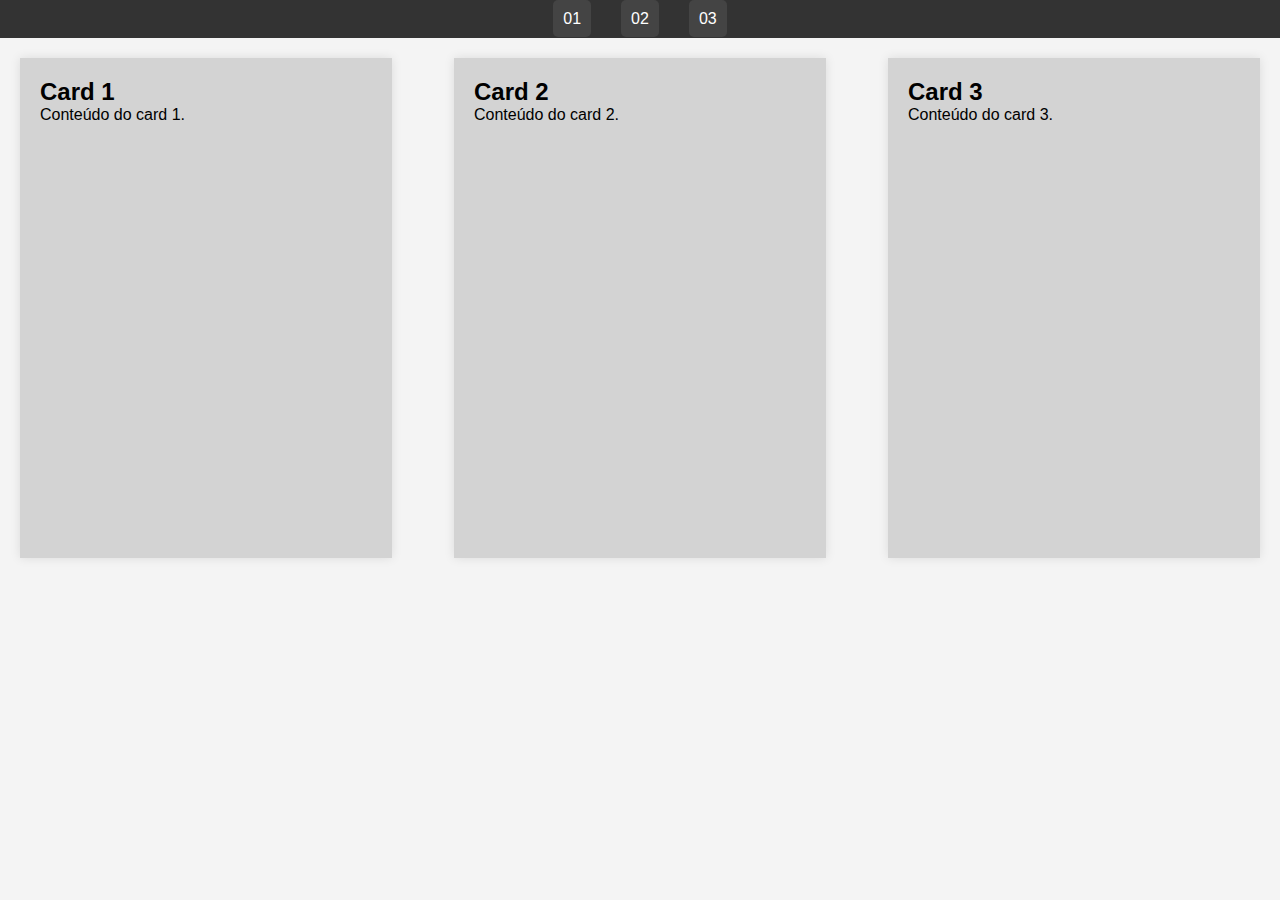
<file: page2.html>
<!DOCTYPE html>
<html lang="pt-BR">
<head>
    <meta charset="UTF-8">
    <meta name="viewport" content="width=device-width, initial-scale=1.0">
    <title>Página 2 - Cards</title>
    <link rel="stylesheet" href="css/estilo.css">
</head>
<body class="page2">
    <nav>
        <ul>
            <li><a href="index.html">01</a></li>
            <li><a href="page2.html">02</a></li>
            <li><a href="page3.html">03</a></li>
        </ul>
    </nav>

    <div class="content">
        <div class="card">
            <h2>Card 1</h2>
            <p>Conteúdo do card 1.</p>
        </div>
        <div class="card">
            <h2>Card 2</h2>
            <p>Conteúdo do card 2.</p>
        </div>
        <div class="card">
            <h2>Card 3</h2>
            <p>Conteúdo do card 3.</p>
        </div>
    </div>
</body>
</html>
</file>
<file: css/estilo.css>
* {
    margin: 0;
    padding: 0;
    box-sizing: border-box;
}

body {
    font-family: Arial, sans-serif;
    background-color: #f4f4f4;
}

nav {
    background-color: #333;
    padding: 10px;
}

nav ul {
    list-style: none;
    display: flex;
    justify-content: center;
}

nav ul li {
    margin: 0 15px;
}

nav ul li a {
    color: white;
    text-decoration: none;
    padding: 10px;
    background-color: #444;
    border-radius: 5px;
    transition: background-color 0.3s;
}

nav ul li a:hover {
    background-color: #555;
}

.container {
    display: flex;
    flex-wrap: wrap;
    height: 100vh;
}

.header {
    background-color: lightgray;
    width: 25%;
    height: 60vh;
    order: 1;
}

.menu {
    background-color: gray;
    width: 20%;
    height: 60vh;
    order: 2;
}

.artigo1, .artigo2 {
    background-color: lightgray;
    width: 50%;
    height: 40vh;
    order: 3;
}

.footer {
    background-color: darkgray;
    width: 100%;
    height: 20vh;
    order: 5;
}

/* Estilos personalizados para o layout 2 (page2.html) */
.page2 .content {
    display: flex;
    justify-content: space-between;
    height: 60vh;
    padding: 20px;
}

.page2 .card {
    background-color: lightgray;
    width: 30%;
    padding: 20px;
    box-shadow: 0 0 10px rgba(0, 0, 0, 0.1);
}

/* Estilos personalizados para o layout 3 (page3.html) */
.page3 .bars {
    display: flex;
    justify-content: space-between;
    align-items: flex-end;
    height: 60vh;
    padding: 20px;
}

.page3 .bar {
    background-color: gray;
    width: 15%;
    text-align: center;
    color: white;
}

.page3 .bar1 { height: 20vh; }
.page3 .bar2 { height: 30vh; }
.page3 .bar3 { height: 35vh; }
.page3 .bar4 { height: 50vh; }
.page3 .bar5 { height: 20vh; }
</file>
